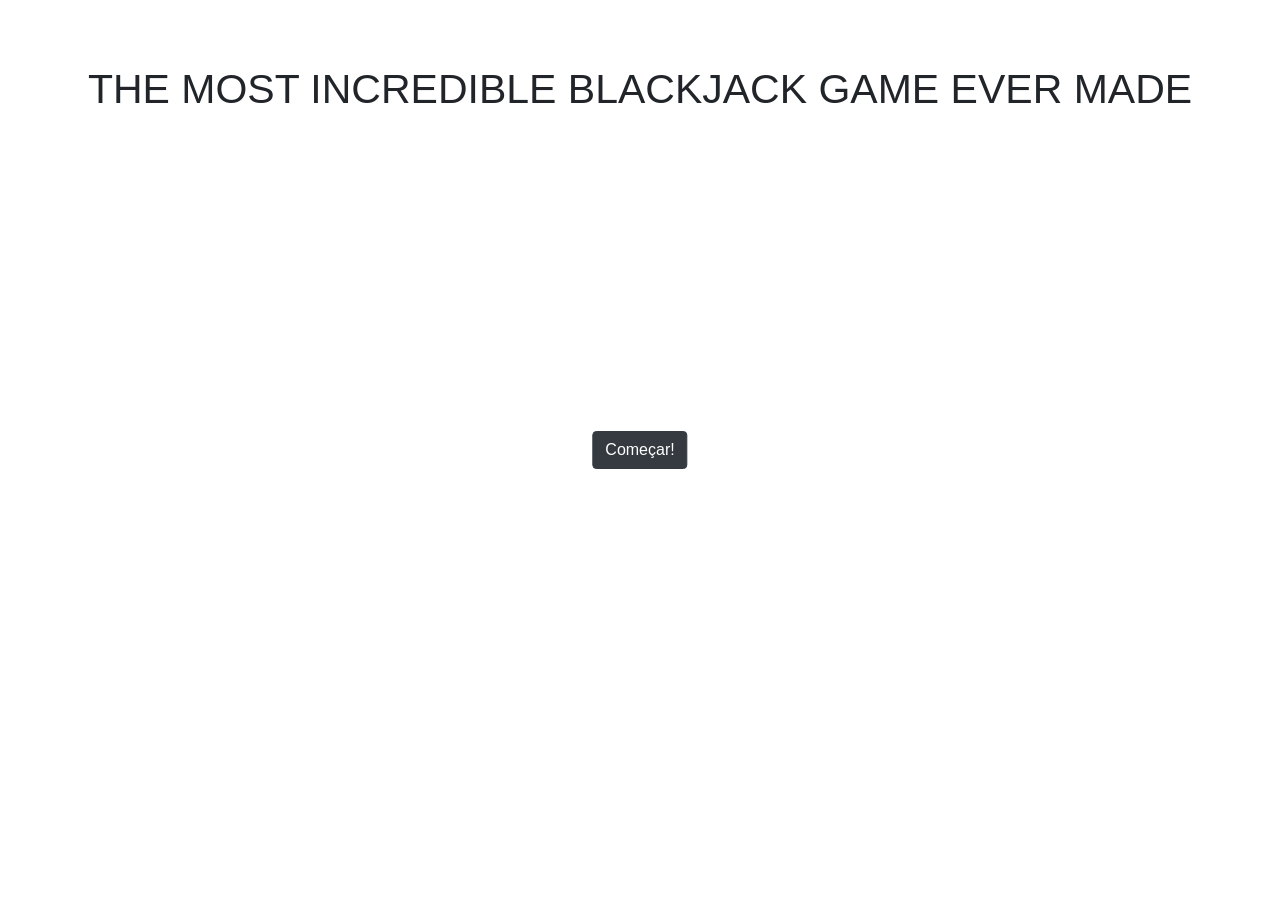
<file: index.html>
<!DOCTYPE html>
<html lang="en">
<head>
    <meta charset="UTF-8">
    <meta name="viewport" content="width=device-width, initial-scale=1.0">
    <link rel="shortcut icon" href="favicon.png" type="image/x-icon">
    <link rel="stylesheet" href="https://stackpath.bootstrapcdn.com/bootstrap/4.3.1/css/bootstrap.min.css" integrity="sha384-ggOyR0iXCbMQv3Xipma34MD+dH/1fQ784/j6cY/iJTQUOhcWr7x9JvoRxT2MZw1T" crossorigin="anonymous">
    <meta http-equiv="X-UA-Compatible" content="ie=edge">
    <link rel="stylesheet" href="./styles.css">
    <script src="./script.js"></script>
    <title>Black Jack</title>
</head>
<body>
    <button id="btnComecar" class="botoesInicio btn btn-dark " type="button" onclick="inicioJogo()">Começar!</button>
    <h1 id="title" > THE MOST INCREDIBLE BLACKJACK GAME EVER MADE </h1>
    <div id="containerGeral">
        <div id="containerPlayerInfo">
            <div id="j1" class="containerCartas">
                <h2>Cartas do dealer:</h4>
                <h3 id="mCarta" class="valorCarta"></h3>
                <h2 id="somaMaquina"></h2>
    
            </div>
    
            <div class="containerResultado">
                <h1 id="resultadoFinal"></h1>
                <button id="reiniciarJogo" class="btn btn-info" onclick="location.reload()">Jogar Novamente</h1>
            </div>
    
            <div id="m1"class="containerCartas">
                <h2>Suas cartas:</h4>
                <h3 id="jCarta" class="valorCarta"></h3>
                <h2 id="somaJogador"></h2>
            </div>
        </div>
        <div class="containerOpcoes">
            <button id = "btnPesca" class="btn btn-primary" type="button" onclick="pescaCarta(cartasJogador)">Pescar</button>
            <button id="btnJogadaMaqunia" class="btn btn-danger" type="button" onclick="jogadaMaquina()">Manter</button>
            <button onclick="stop()" id="stopBtn" class="btn btn-secondary"> Parar de Jogar </button>
        </div>
    </div>
</body>
</html>
</file>
<file: styles.css>
body {
    position: absolute;
    width: 100%;
    height: 100%;
    display: flex;
    font-family: sans-serif;
    text-align: center;
    align-items: center;
    justify-content: center;
}

#audio {
    display: none;
}

#title{
    position: absolute;
    display: block;
    width: 90%;
    transform: translate(-50%,-50%);
    top: 10%;
    left: 50%;
    font-size: 41px;
}

#btnComecar {
    position: absolute;
    display: block;
    transform: translate(-50%,-50%);
    top: 50%;
    left: 50%;
}

#containerPlayerInfo{
    display: flex;
    flex-direction: row !important ;
}

#reiniciarJogo{
    position: relative;
    display: block;
    transform: translate(-50%,-50%);
    left: 50%;
    top: 250%
}

.containerCartas {
    text-align: center;
    margin: 0px 100px;
}

.containerOpcoes {
    text-align: center;
    position: absolute;
    transform: translate(-50%,-50%);
    top: 80%;
    left: 50%;
}

.containerResultado{
    text-align: center; 
    font-size: 41px
}

#btnPesca{
    margin: 0px 15px
}
#btnJogadaMaqunia{
    margin: 0px 15px
}

#containerGeral {
    display: none;
}

#btnRecomecar {
    display: none;
}

#reiniciarJogo {
    display: none;
}
</file>
<file: blackjack-master/styles.css>
body {
    position: absolute;
    width: 100%;
    height: 100%;
    display: flex;
    font-family: sans-serif;
    text-align: center;
    align-items: center;
    justify-content: center;
}

#title{
    position: absolute;
    display: block;
    width: 90%;
    transform: translate(-50%,-50%);
    top: 10%;
    left: 50%;
    font-size: 41px;
}

#btnComecar {
    position: absolute;
    display: block;
    transform: translate(-50%,-50%);
    top: 50%;
    left: 50%;
}

#containerPlayerInfo{
    display: flex;
    flex-direction: row !important ;
}

#reiniciarJogo{
    position: relative;
    display: block;
    transform: translate(-50%,-50%);
    left: 50%;
    top: 250%
}

.containerCartas {
    text-align: center;
    margin: 0px 100px;
}

.containerOpcoes {
    text-align: center;
    position: absolute;
    transform: translate(-50%,-50%);
    top: 80%;
    left: 50%;
}

.containerResultado{
    text-align: center; 
    font-size: 41px
}

#btnPesca{
    margin: 0px 15px
}
#btnJogadaMaqunia{
    margin: 0px 15px
}

#containerGeral {
    display: none;
}

#btnRecomecar {
    display: none;
}

#reiniciarJogo {
    display: none;
}
</file>
